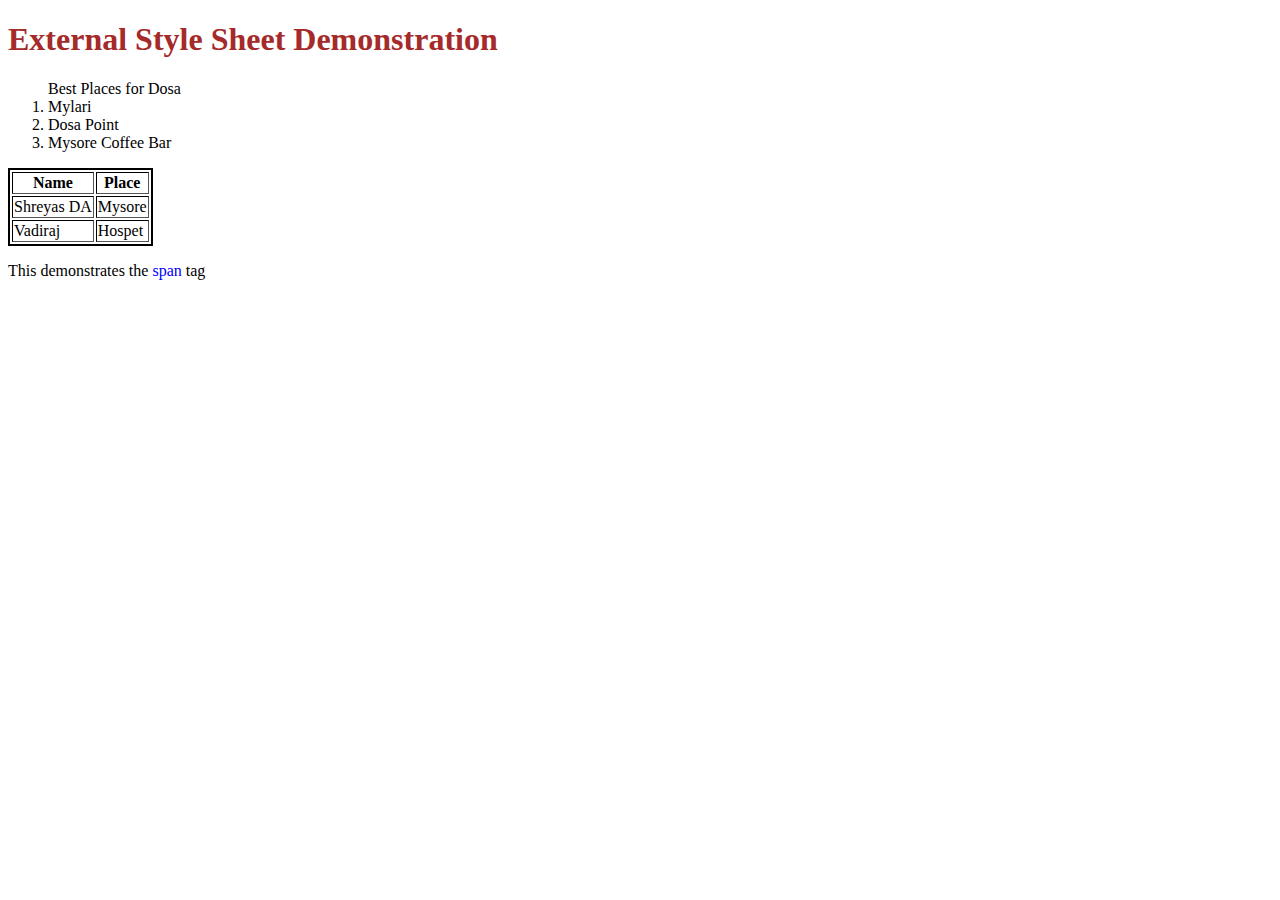
<file: index.html>
<!DOCTYPE html>
<html lang="en">
<head>
    <meta charset="UTF-8">
    <meta name="viewport" content="width=device-width, initial-scale=1.0">
    <title>External Style Sheet</title>
    <style>
        table{
        border: 2px solid black;
        padding: auto;
        }

        tr{
            align-items: center;
        }

        h1{
            color: brown;
        }

        span{
            color: blue;
        }
    </style>
    <!-- <link rel="stylesheet" href="styles.css"> -->
</head>
<body>
    <h1>External Style Sheet Demonstration</h1>

    <ol>Best Places for Dosa 
        <li>Mylari</li>
        <li>Dosa Point</li>
        <li>Mysore Coffee Bar</li>
    </ol>

    <table border="border">
        <tr align="center">
            <th>Name</th>
            <th>Place</th>
        </tr>
        <tr>
            <td>Shreyas DA</td>
            <td>Mysore</td>
        </tr>
        <tr>
            <td>Vadiraj</td>
            <td>Hospet</td>
        </tr>
    </table>

    <p>This demonstrates the <span>span</span> tag</p>

</body>
</html>
</file>
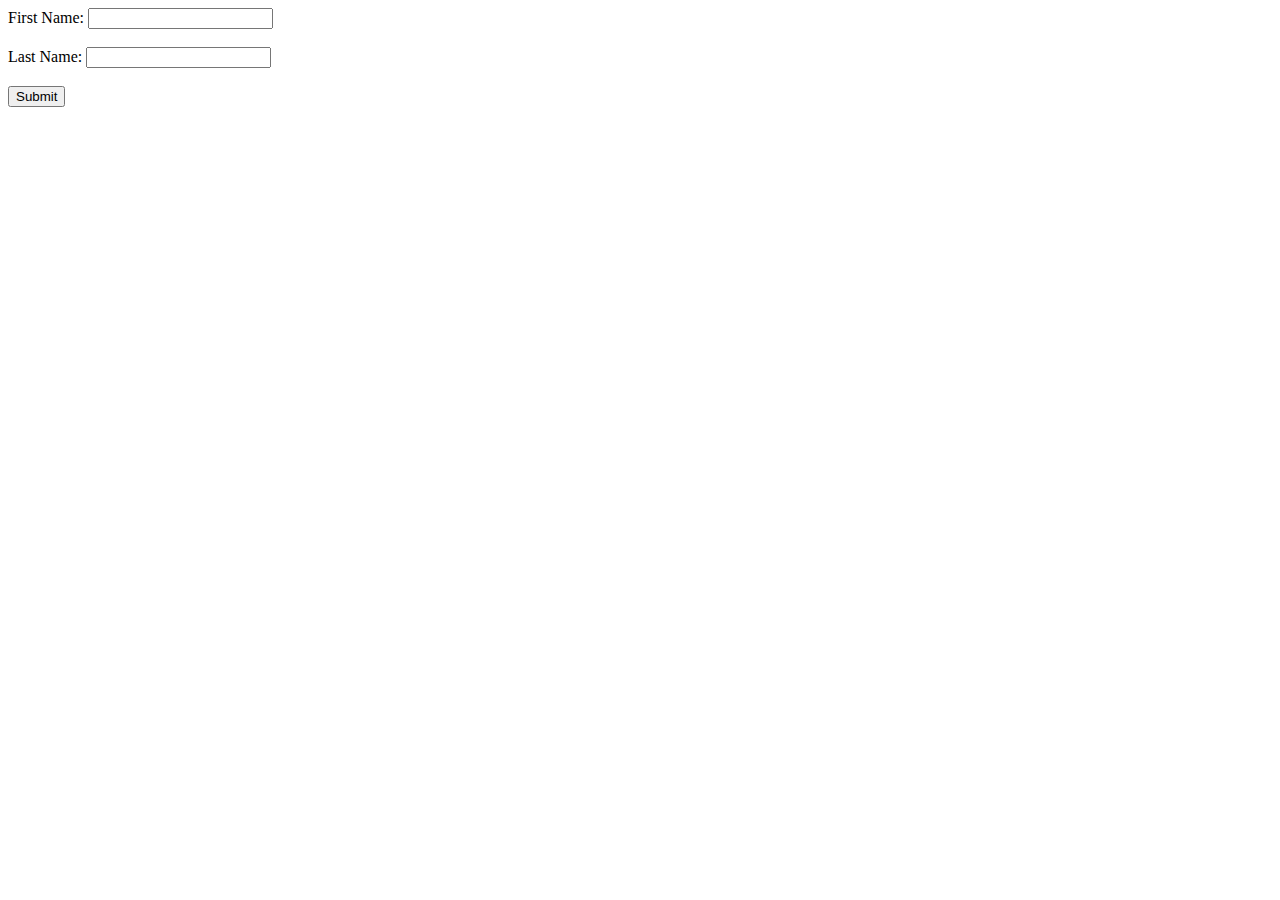
<file: box.html>
<!DOCTYPE html>
<html>
<head>
    <title>Form Example</title>
</head>
<body>
    <form action="box.php" method="GET">
        <label for="first_name">First Name:</label>
        <input type="text" id="first_name" name="first_name" required><br><br>
        
        <label for="last_name">Last Name:</label>
        <input type="text" id="last_name" name="last_name" required><br><br>
        
        <input type="submit" value="Submit">
    </form>
    
</body>
</html>
</file>
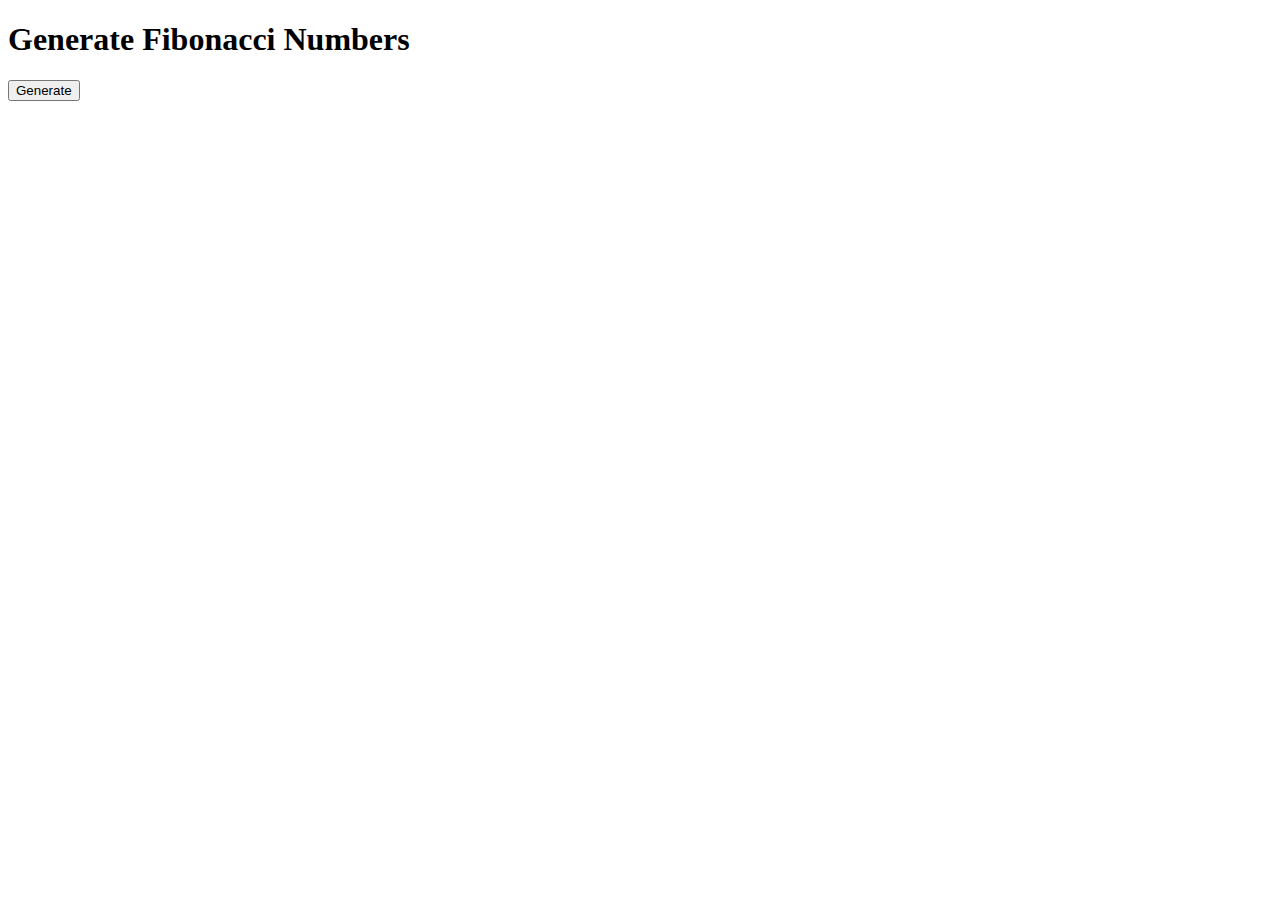
<file: fib.html>
<!DOCTYPE html>
<html>
<head>
  <title>Fibonacci Numbers</title>
  <script>
    function generateFibonacci() {
      var n = parseInt(prompt("Enter the number of Fibonacci numbers you want:"));

      if (isNaN(n) || n <= 0) {
        alert("Please enter a valid positive number.");
        return;
      }

      var fibonacci = [0, 1]; // First two Fibonacci numbers
      for (var i = 2; i < n; i++) {
        fibonacci[i] = fibonacci[i - 1] + fibonacci[i - 2]; // Calculate the next Fibonacci number
      }

      var output = "Fibonacci numbers:";
      for (var i = 0; i < n; i++) {
        output += " " + fibonacci[i];
      }
      alert(output)

    //   document.getElementById("output").textContent = output;
    }
  </script>
</head>
<body>
  <h1>Generate Fibonacci Numbers</h1>
  <button onclick="generateFibonacci()">Generate</button>
  <div id="output"></div>
</body>
</html>
</file>
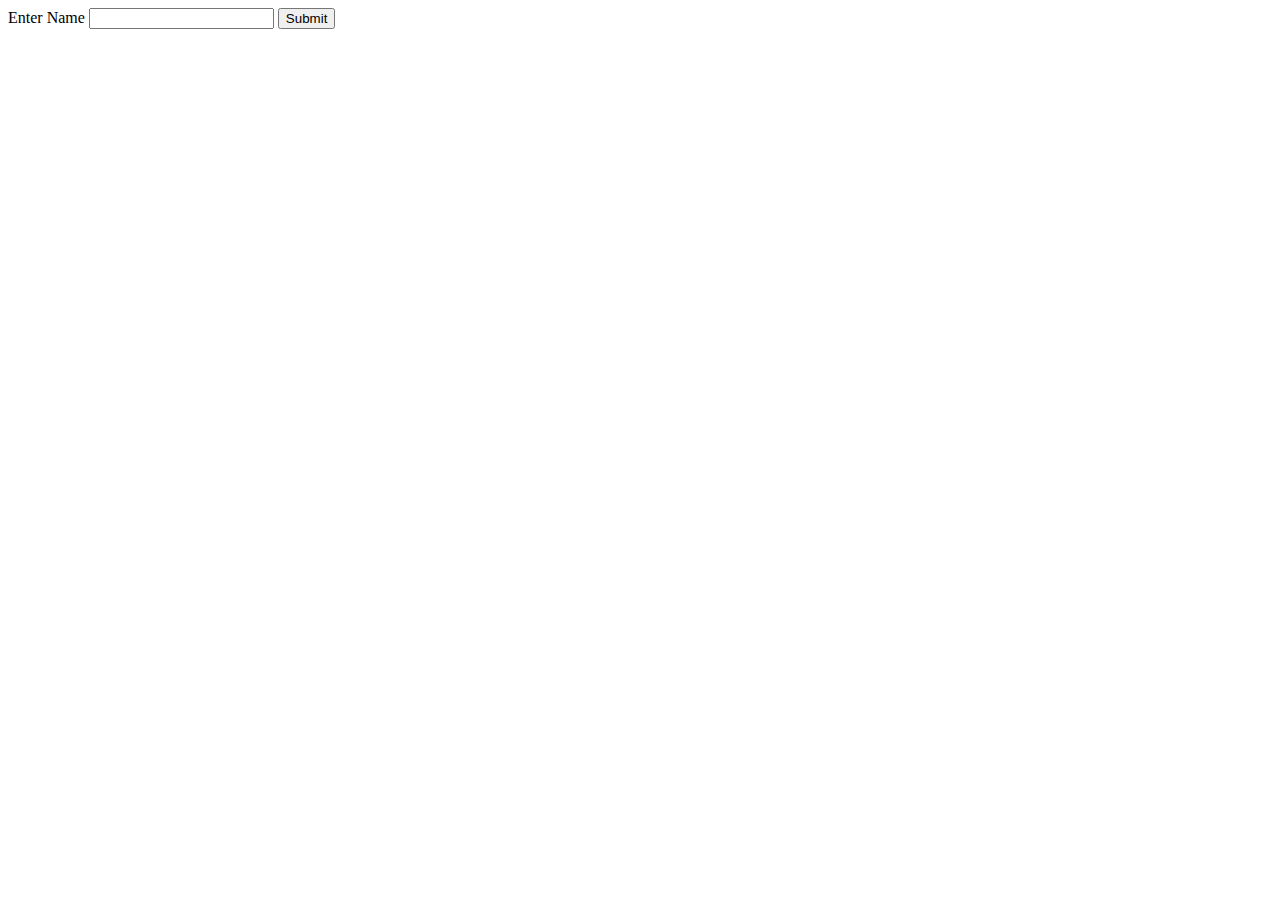
<file: greet.html>
<!DOCTYPE html>
<html lang="en">
<head>
    <meta charset="UTF-8">
    <meta name="viewport" content="width=device-width, initial-scale=1.0">
    <title>Document</title>
</head>
<body>
    <form action="greet.php" method="get">
        <label for="Name">Enter Name</label>
        <input type="text" id="name" name="name">
        <input type="submit" value="Submit">
    </form>
</body>
</html>
</file>
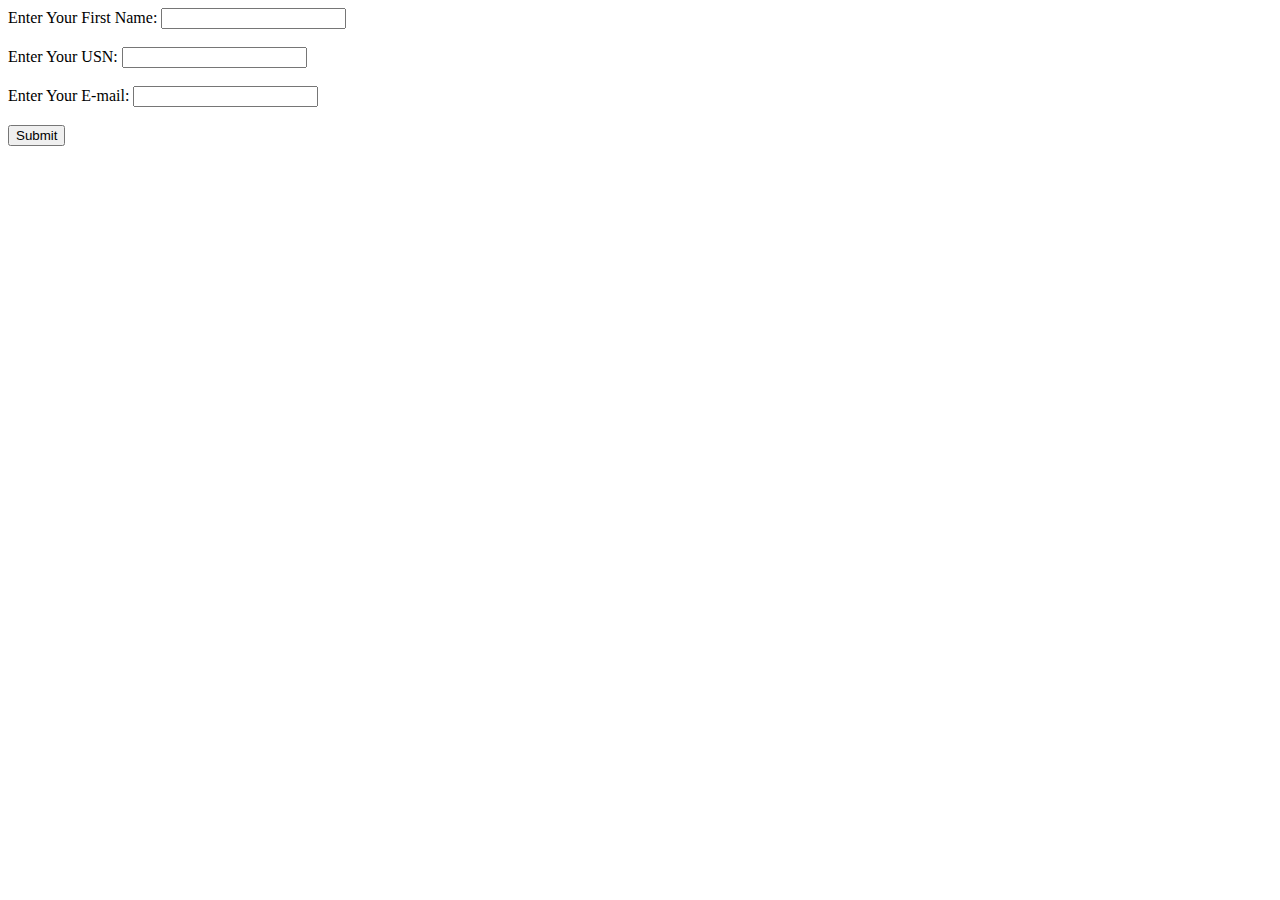
<file: practice.html>
<!DOCTYPE html>
<html lang="en">
<head>
    <meta charset="UTF-8">
    <meta name="viewport" content="width=device-width, initial-scale=1.0">
    <title>Leftmost Vowel</title>
</head>
<body>
    <form action="practice.php" method="POST">
        <label for="name">Enter Your First Name:</label>
        <input type="text" id="name" name="name" required><br><br>

        <label for="usn">Enter Your USN:</label>
        <input type="text" id="usn" name="usn" required><br><br>

        <label for="email">Enter Your E-mail:</label>
        <input type="email" id="email" name="email" required><br><br>
        
        <input type="submit" value="Submit">
    </form>

    <!-- <form action="registration.php" method="POST">
        <label for="name">Name:</label>
        <input type="text" id="name" name="name" required><br><br>
        
        <label for="usn">USN:</label>
        <input type="text" id="usn" name="usn" required><br><br>
        
        <label for="email">E-mail:</label>
        <input type="email" id="email" name="email" required><br><br>
        
        <input type="submit" value="Register">
    </form> -->
</body>
</html>
</file>
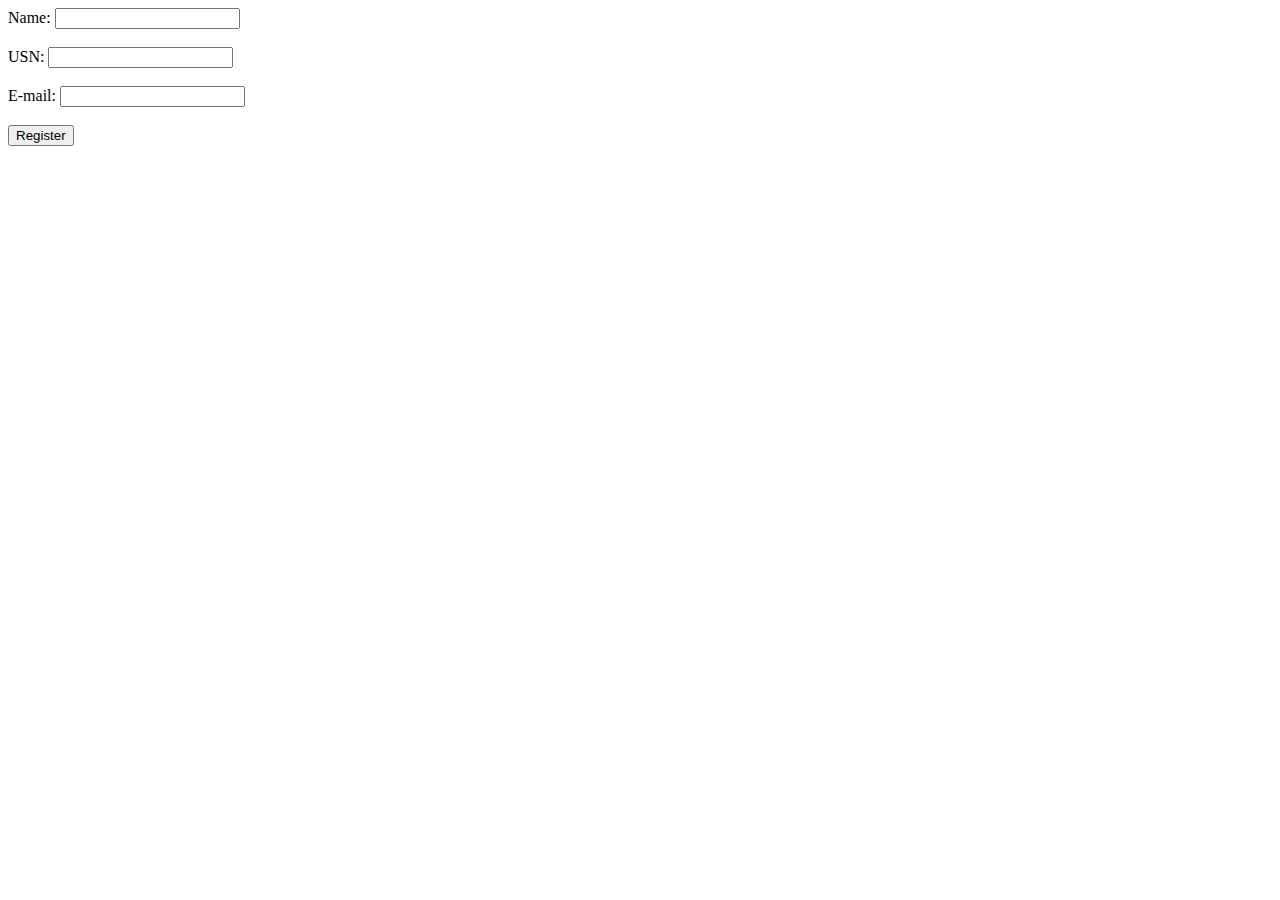
<file: registration.html>
<!DOCTYPE html>
<html>
<head>
    <title>Registration Form</title>
</head>
<body>
    <form action="registration.php" method="POST">
        <label for="name">Name:</label>
        <input type="text" id="name" name="name" required><br><br>
        
        <label for="usn">USN:</label>
        <input type="text" id="usn" name="usn" required><br><br>
        
        <label for="email">E-mail:</label>
        <input type="email" id="email" name="email" required><br><br>
        
        <input type="submit" value="Register">
    </form>
</body>
</html>
</file>
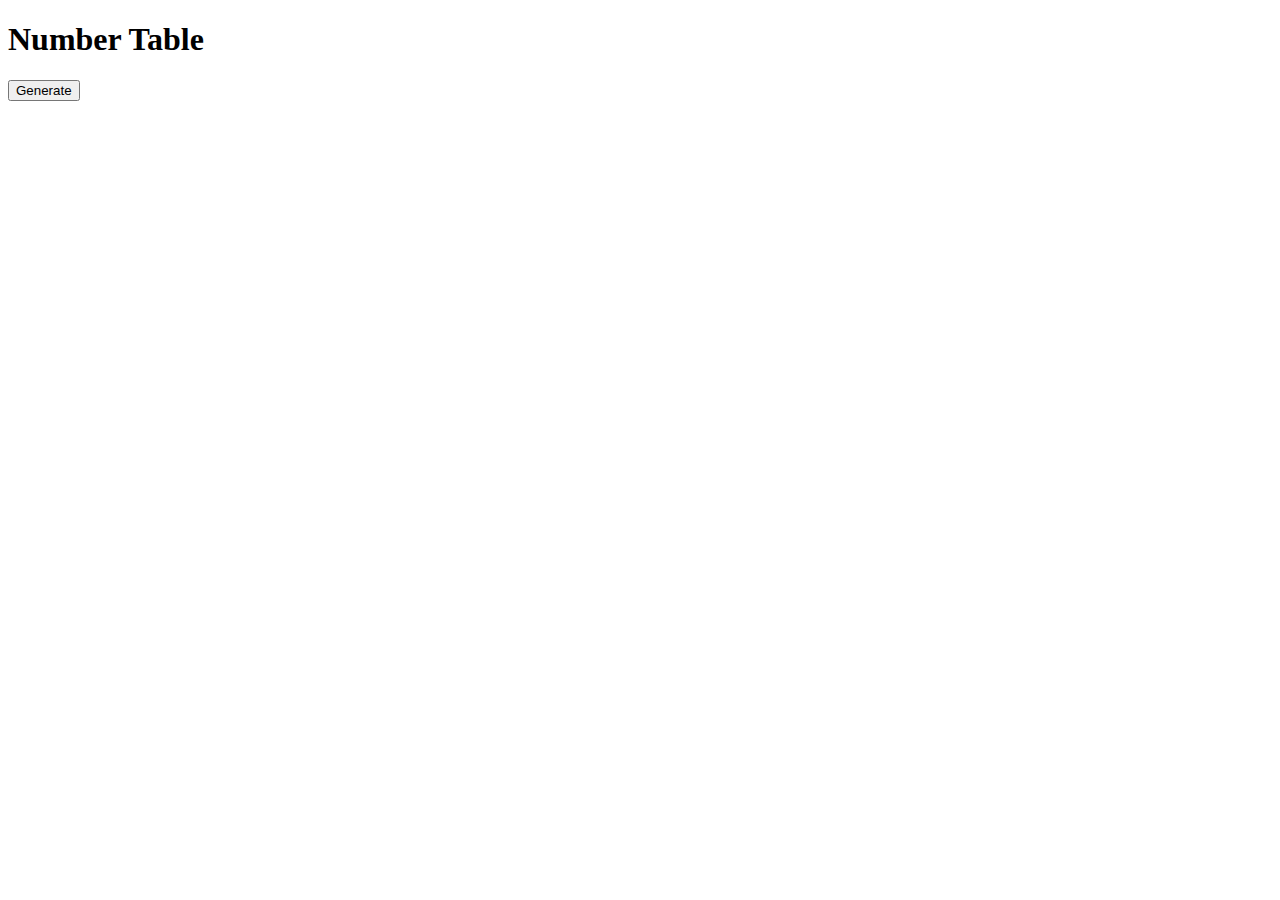
<file: squares.html>
<!DOCTYPE html>
<html>
<head>
  <title>Number Table</title>
  <script>
    function generateTable() {
      var n = parseInt(prompt("Enter a number:"));

      if (isNaN(n) || n <= 0) {
        alert("Please enter a valid positive number.");
        return;
      }

      var table = "Number\tSquare\n";
      for (var i = 1; i <= n; i++) {
        table += i + "\t" + (i * i) + "\n";
      }

      alert(table);
    }
  </script>
</head>
<body>
  <h1>Number Table</h1>
  <button onclick="generateTable()">Generate</button>
</body>
</html>
</file>
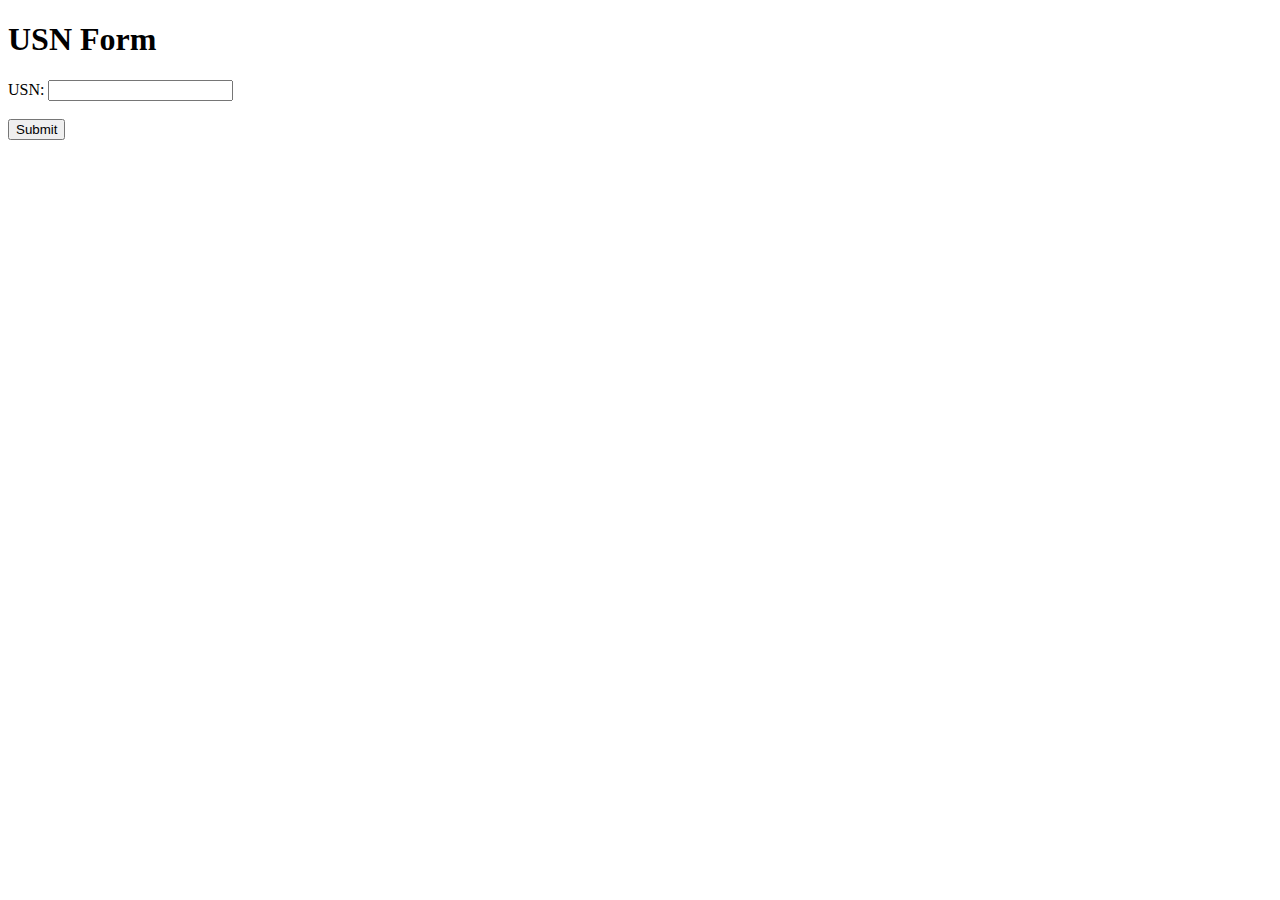
<file: usn.html>
<!DOCTYPE html>
<html>
<head>
    <title>USN Form</title>
    <script>
        function validateUSN() {
            var usnInput = document.getElementById("usn").value;
            var usnPattern = /^[1-4][A-Z][A-Z][0-9][0-9][A-Z][A-Z][0-9][0-9][0-9]/;
            
            if (!usnPattern.test(usnInput)) {
                alert("Invalid USN format. Please enter a valid USN.");
                return false;
            }
            alert("Submitted Successfully!")
            return true;
        }
    </script>
</head>
<body>
    <h1>USN Form</h1>
    <form action="#" onsubmit="validateUSN()">
        <label for="usn">USN:</label>
        <input type="text" id="usn" name="usn" required><br><br>
        <input type="submit" value="Submit">
    </form>
</body>
</html>
</file>
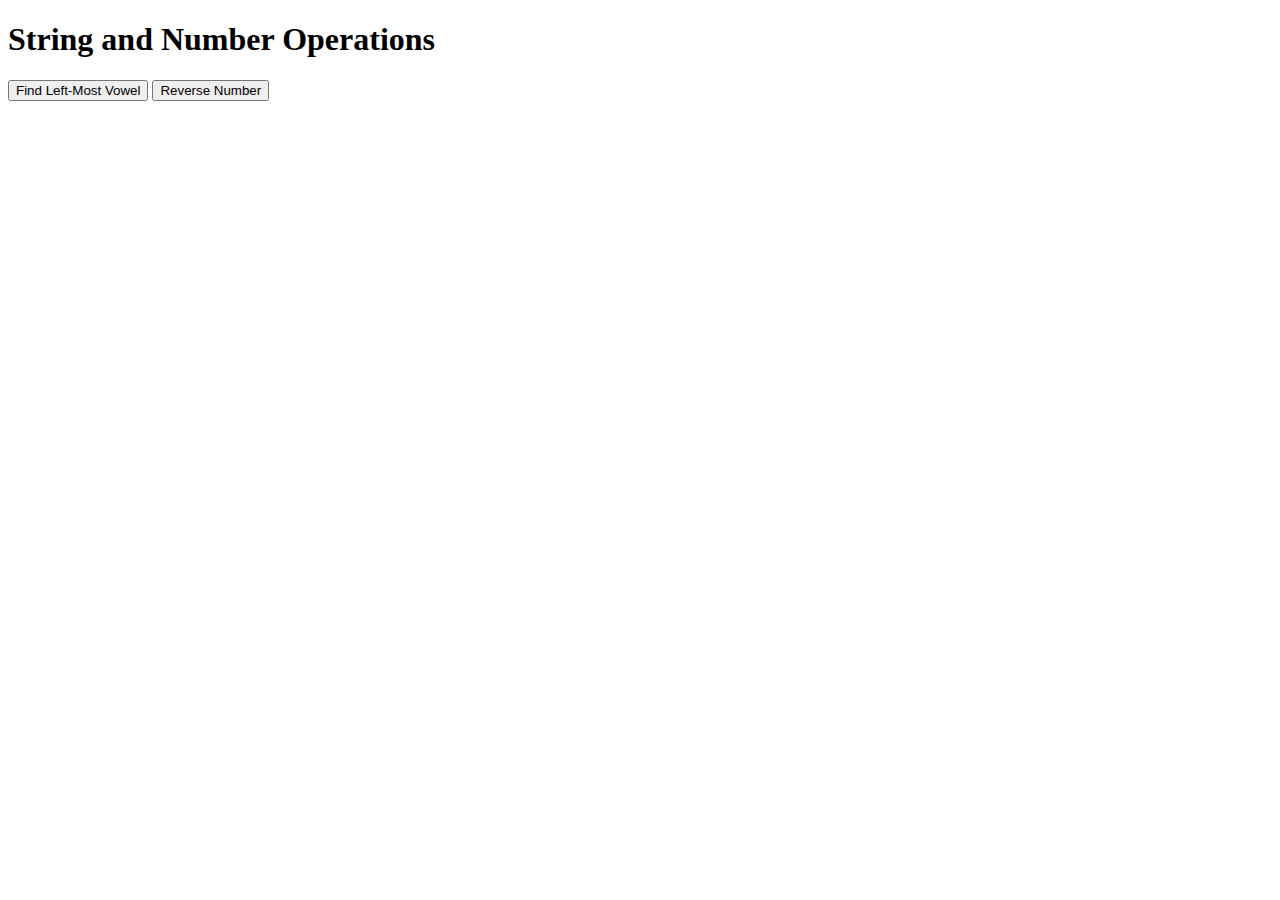
<file: vowel.html>
<!DOCTYPE html>
<html>
<head>
  <title>String and Number Operations</title>
  <script>
    function findLeftMostVowel(str) {
      var vowels = "aeiouAEIOU";
      for (var i = 0; i < str.length; i++) {
        if (vowels.indexOf(str[i]) !== -1) {
          return i;
        }
      }
      return -1; // Return -1 if no vowels found
    }

    function reverseNumber(num) {
      var reversed = 0;
      var num1 = num;
      while (num !== 0) {
        reversed = (reversed * 10) + (num % 10);
        num = Math.floor(num / 10);
      }

      var reverse = Number(String(num1).split('').reverse().join(''))
      return reversed;
    }

    function processString() {
      var inputString = prompt("Enter a string:");
      var leftMostVowel = findLeftMostVowel(inputString);
      alert("The position of the left-most vowel in the string is: " + leftMostVowel);
    }

    function processNumber() {
      var inputNumber = parseInt(prompt("Enter a number:"));
      var reversedNumber = reverseNumber(inputNumber);
      alert("The number with its digits in reverse order is: " + reversedNumber);
    }
  </script>
</head>
<body>
  <h1>String and Number Operations</h1>
  <button onclick="processString()">Find Left-Most Vowel</button>
  <button onclick="processNumber()">Reverse Number</button>
</body>
</html>
</file>
<file: styles.css>
table{
    border: 2px solid black;
    padding: auto;
}

tr{
    align-items: center;
}

h1{
    color: brown;
}

span{
    color: bl;
}
</file>
